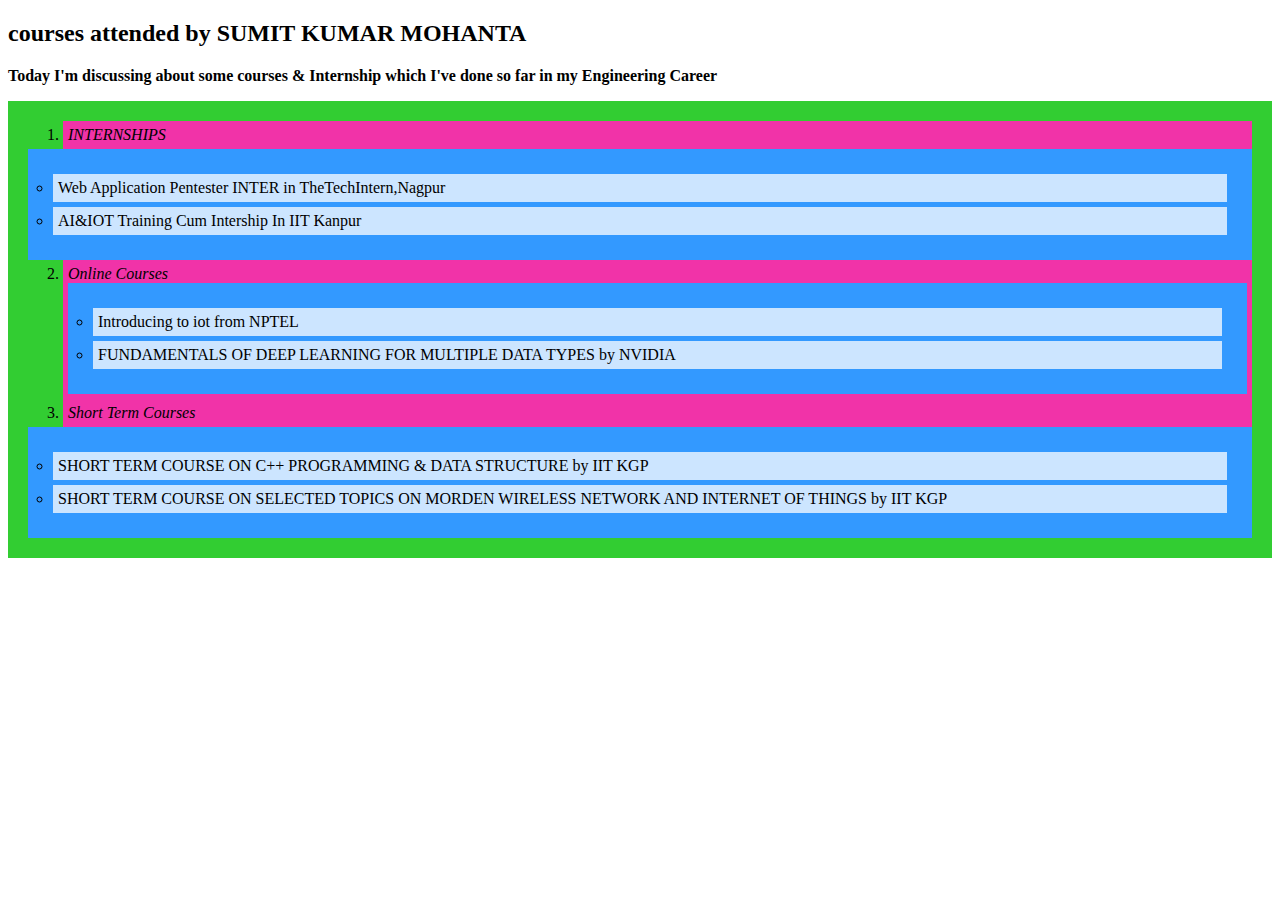
<file: 26thAugtask4.html>
<!DOCTYPE html>
<html>
<head>
<title>COURSES ATTENDED BY SUMIT</title>
<link rel="stylesheet" type="text/css" href="list_css.css">
</head>
<body>
    
<h2>
    <b>courses attended by SUMIT KUMAR MOHANTA</b>
</h2>

<p><strong>Today I'm discussing about some courses & Internship which I've done so far in my Engineering Career</strong></p>
<ol>
    <li><i>INTERNSHIPS</i></li>
    <ul>
        <li>Web Application Pentester INTER in TheTechIntern,Nagpur </li>
        <li>AI&IOT Training Cum Intership In IIT Kanpur</li>
    </ul>
    <li><i>Online Courses</i> 
      <ul>
        <li>Introducing to iot from NPTEL</li>
        <li>FUNDAMENTALS OF DEEP LEARNING FOR MULTIPLE DATA TYPES by NVIDIA</li>
        
      </ul>
    </li>            
    <li><i>Short Term Courses</i></li>
    <ul>
        <li>SHORT TERM COURSE ON C++ PROGRAMMING & DATA STRUCTURE by IIT KGP</li>
        <li>SHORT TERM COURSE ON SELECTED TOPICS ON MORDEN WIRELESS NETWORK AND INTERNET OF THINGS by IIT KGP</li>
    </ul>
    
  </ol>
</body>
</html>
</file>
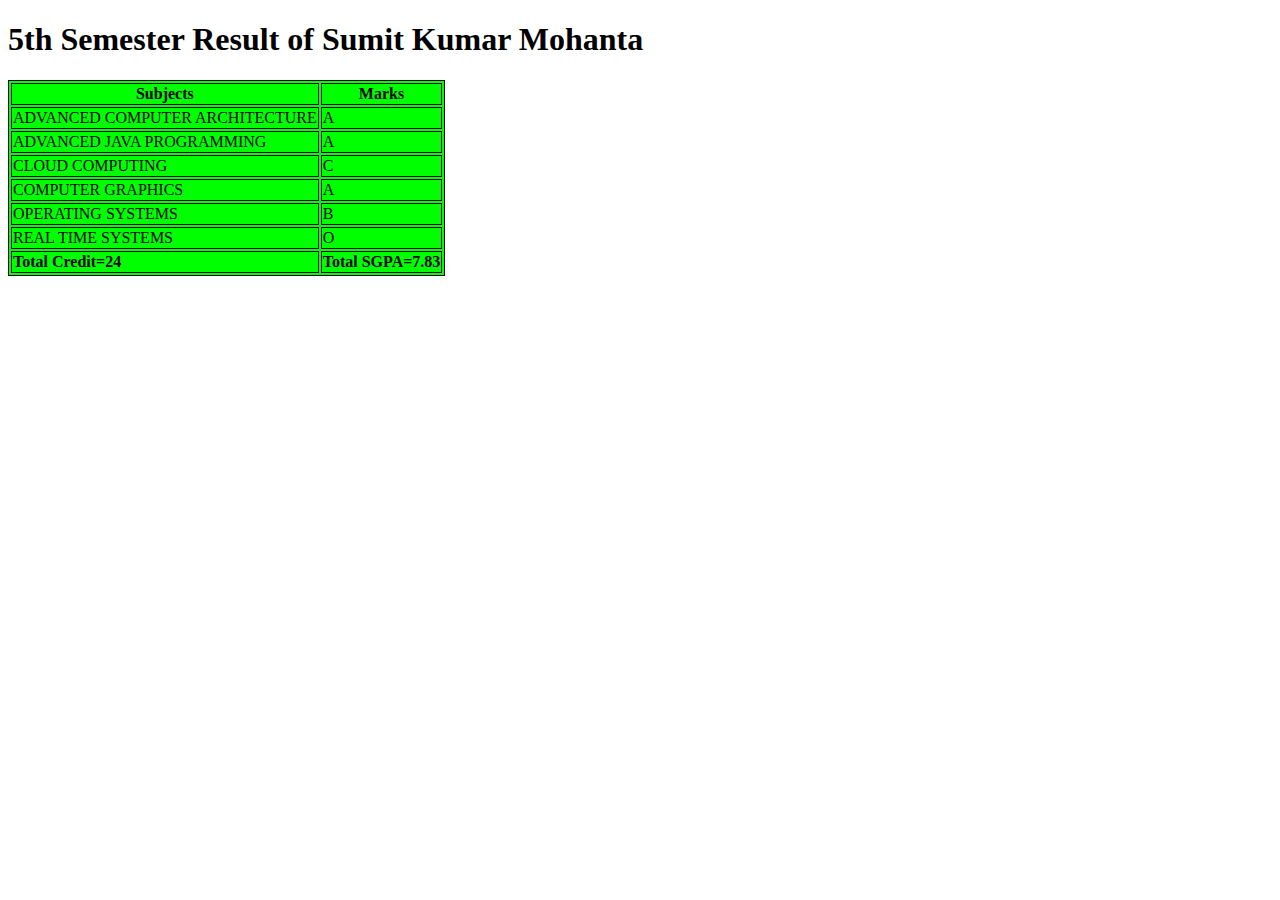
<file: 5thSemresultTable.html>
<!DOCTYPE html>
 <html>
<head>
<style>
table, th, td {
 border: 1px solid black;
 }
 </style>
 </head>
 <body>
<h1>5th Semester Result of Sumit Kumar Mohanta</h1>
 <table style="background-color:#00FF00">
 <tr>
 <th>Subjects</th>
 <th>Marks</th>
 </tr>
 <tr>
 <td>ADVANCED COMPUTER ARCHITECTURE</td>
 <td>A</td>
 </tr>
 <tr>
 <td>ADVANCED JAVA PROGRAMMING</td>
 <td>A</td>
 </tr>
 <tr>
    <td>CLOUD COMPUTING</td>
    <td>C</td>
    </tr>
    <tr>
        <td>COMPUTER GRAPHICS</td>
        <td>A</td>
        </tr>
        <tr>
            <td>OPERATING SYSTEMS</td>
            <td>B</td>
            </tr>
            <tr>
                <td>REAL TIME SYSTEMS</td>
                <td>O</td>
                </tr>
                <td><strong>Total Credit=24</strong></td>
                <td><strong>Total SGPA=7.83</strong></td>
                </tr>
 </table>
 </body>
 </html>
</file>
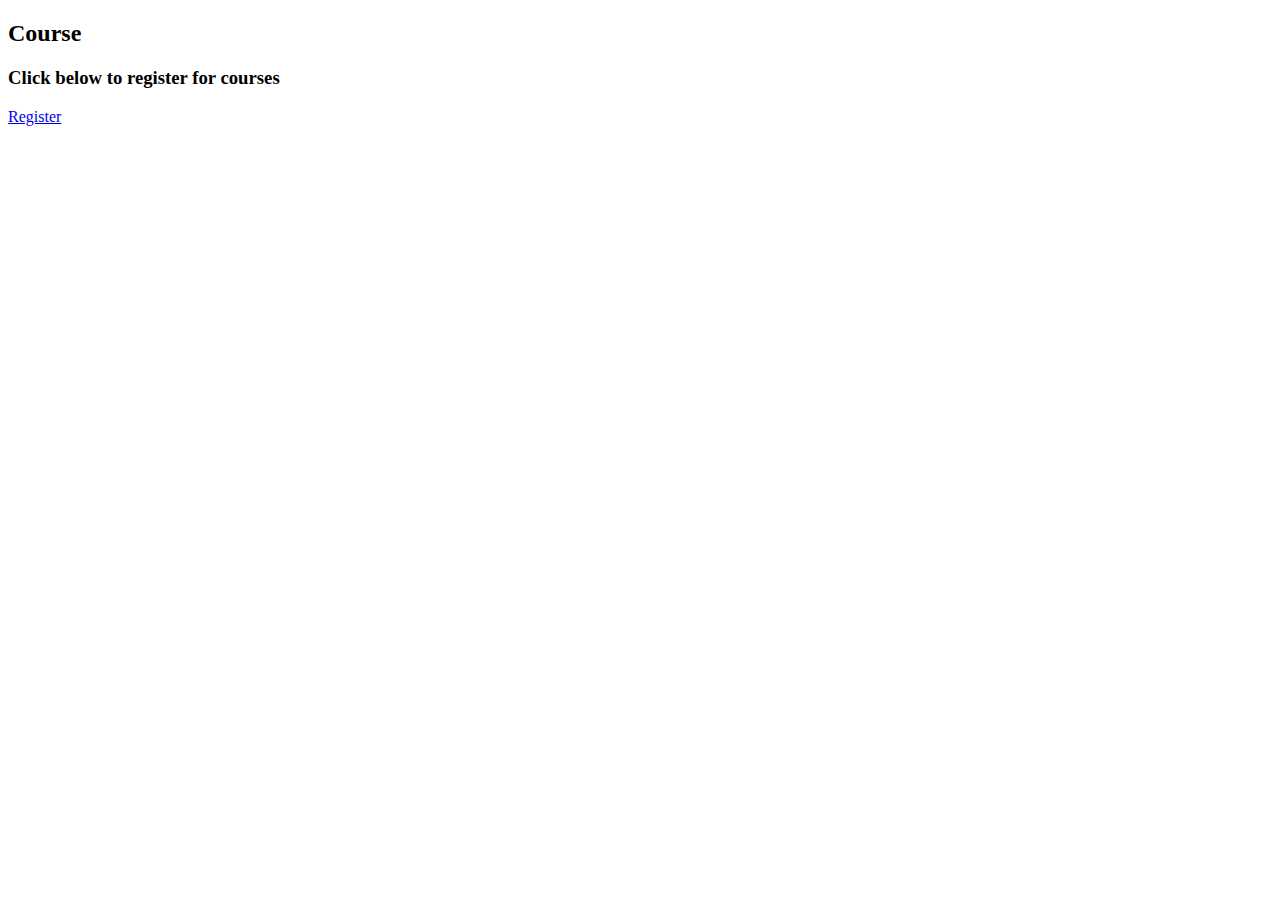
<file: course reg.html>
<!doctype html>
<html>
    <head>
        <title>Register</title>
    </head>
	<body>
	    <h2>Course</h2>
		<h3>Click below to register for courses</h3>
        <a href="file:///C:/Users/Sumit/Desktop/HTML/31staugust/register.html">Register</a>
	</body>
</html>
</file>
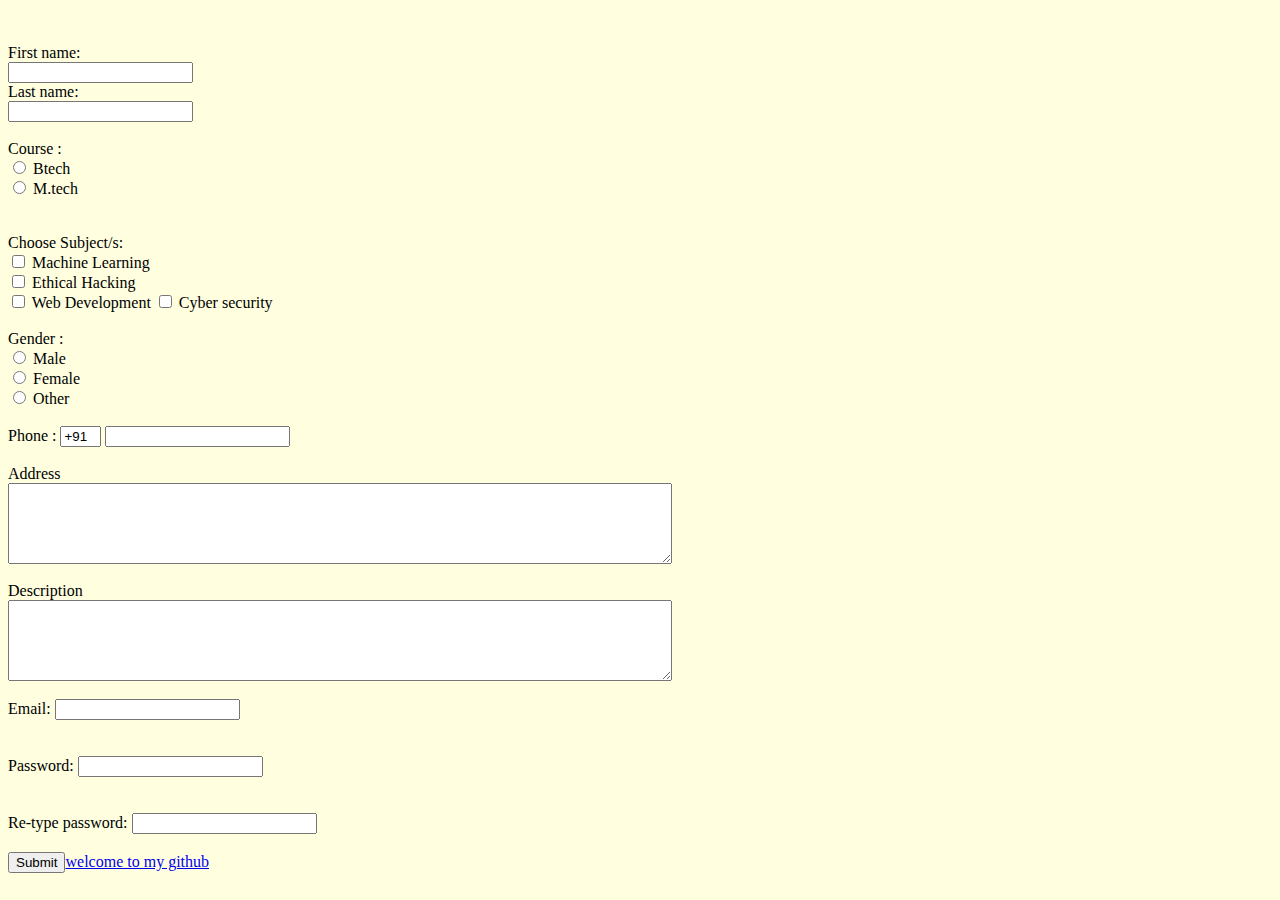
<file: formattribute.html>
<Html>  
    <head>   
    <title>  
    Registration Page  
    </title>  
    </head>  
    <body bgcolor="Lightyellow">  
    <br>  
    <br>  
    <form>  
    
    <label for="fname">First name:</label><br>
      <input type="text" id="fname" name="fname"><br>
      <label for="lname">Last name:</label><br>
      <input type="text" id="lname" name="lname">
      <br>
      <br>
    <label>   
    Course :  
    </label> 
    <br>  
      <input type="radio" id="B.tech" name="Course" value="B.tech">
      <label for="male">Btech</label><br>
      <input type="radio" id="M.tech" name="Course" value="M.tech">
      <label for="female">M.tech</label><br>  
    
    <br>  
    <br>  
    <label>  
    Choose Subject/s:
    </label>
    <br>
    <input type="checkbox" id="Subject" name="Subjec" value="Machine Learning">
      <label for="Subject"> Machine Learning</label><br>
      <input type="checkbox" id="Subject" name="Subject" value="Ethical Hacking">
      <label for="Subject"> Ethical Hacking</label><br>
      <input type="checkbox" id="Subject" name="Subject" value="Web Development">
      <label for="Subject"> Web Development</label> 
      <input type="checkbox" id="Subject" name="Subject" value="Cyber security">
      <label for="Subject"> Cyber security</label> 
      <br>
      <br>
     <label> 
    Gender :  
    </label><br>  
    <input type="radio" name="male"/> Male <br>  
    <input type="radio" name="female"/> Female <br>  
    <input type="radio" name="other"/> Other  
    <br>  
    <br>  
    
    <label>   
    Phone :  
    </label>  
    <input type="text" name="country code"  value="+91" size="2"/>   
    <input type="number" name="phone" size="10"/> <br> <br>  
    Address  
    <br>  
    <textarea cols="80" rows="5" value="address">  
    </textarea>  
    <br> <br>  
    Description 
    <br>  
    <textarea cols="80" rows="5" value="address">  
    </textarea>  
    <br> <br>  
    Email:  
    <input type="email" id="email" name="email"/> <br>    
    <br> <br>  
    Password:  
    <input type="Password" id="pass" name="pass"> <br>   
    <br> <br>  
    Re-type password:  
    <input type="Password" id="repass" name="repass"> <br> <br>  
    <a href="https://github.com/SumitkumarMohanta"><input type="button" value="Submit"/>welcome to my github </a>  
    </form>  
    </body>  
    </html>
</file>
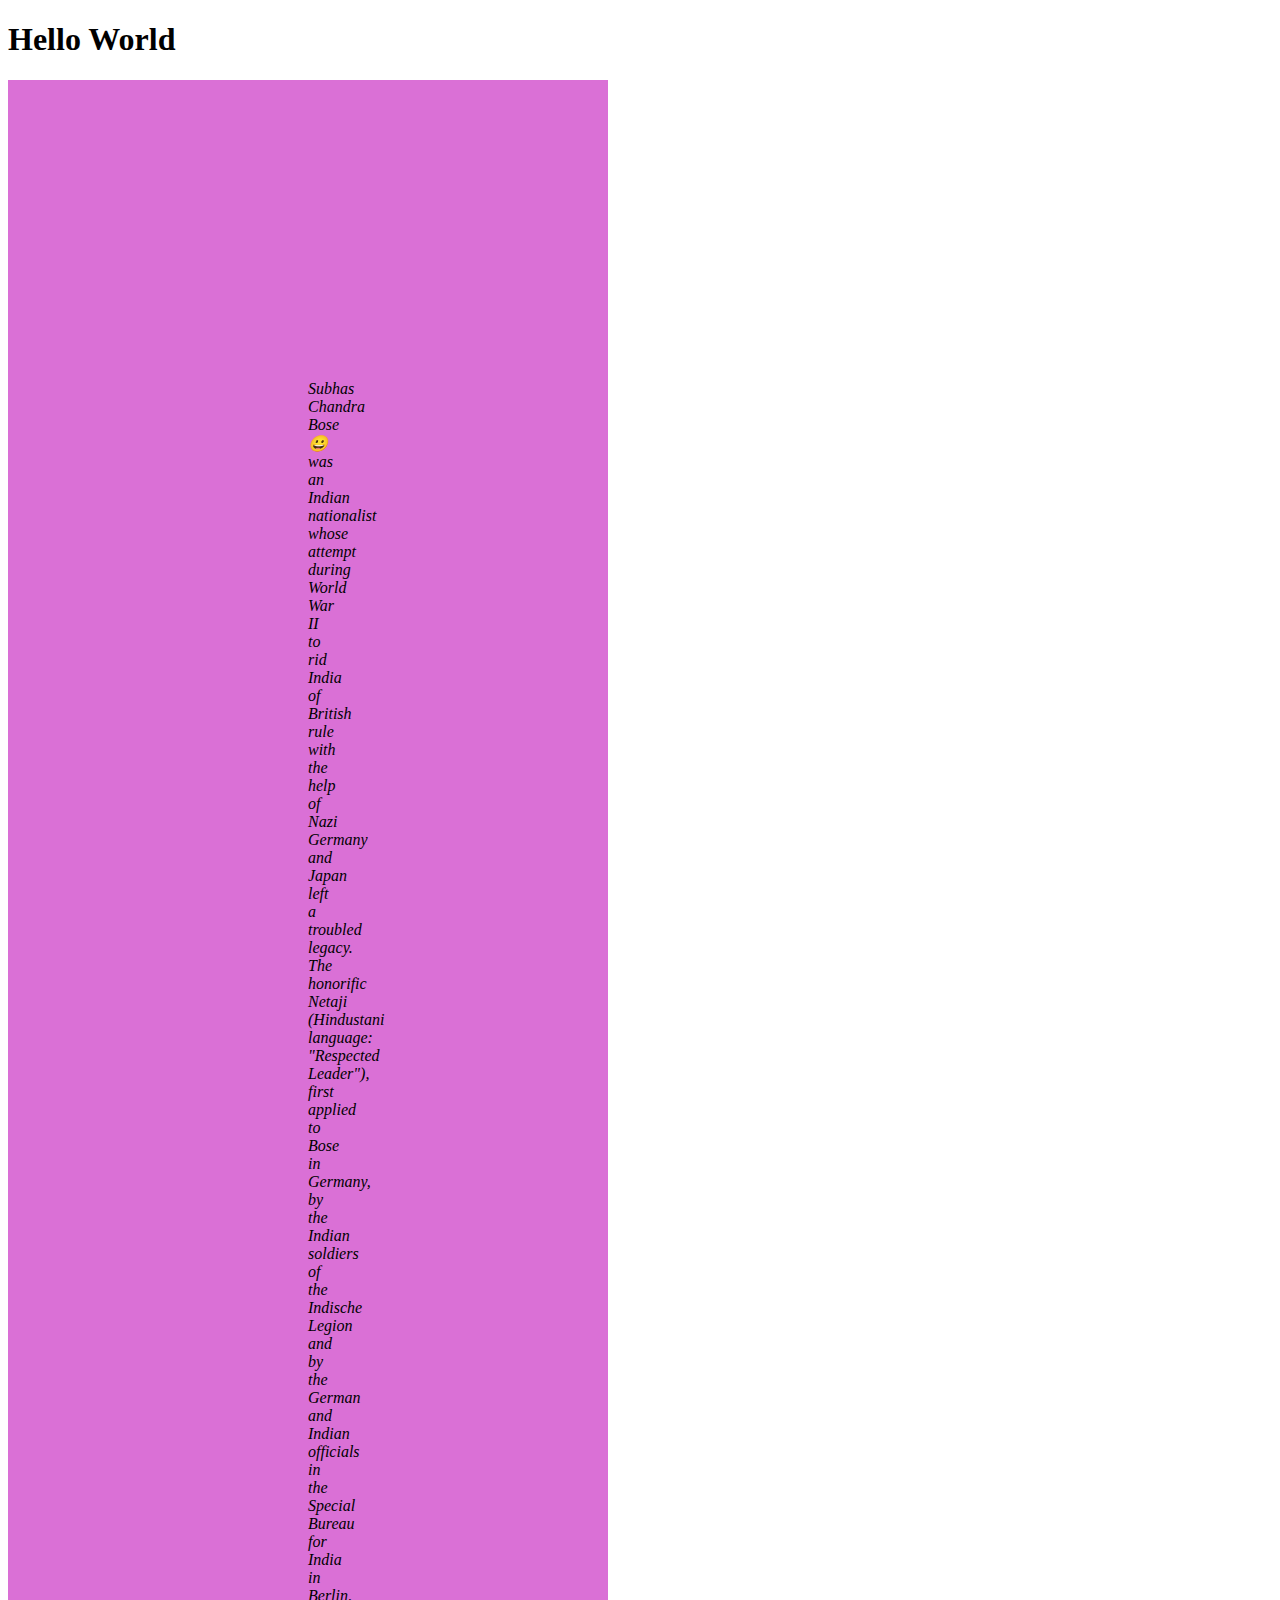
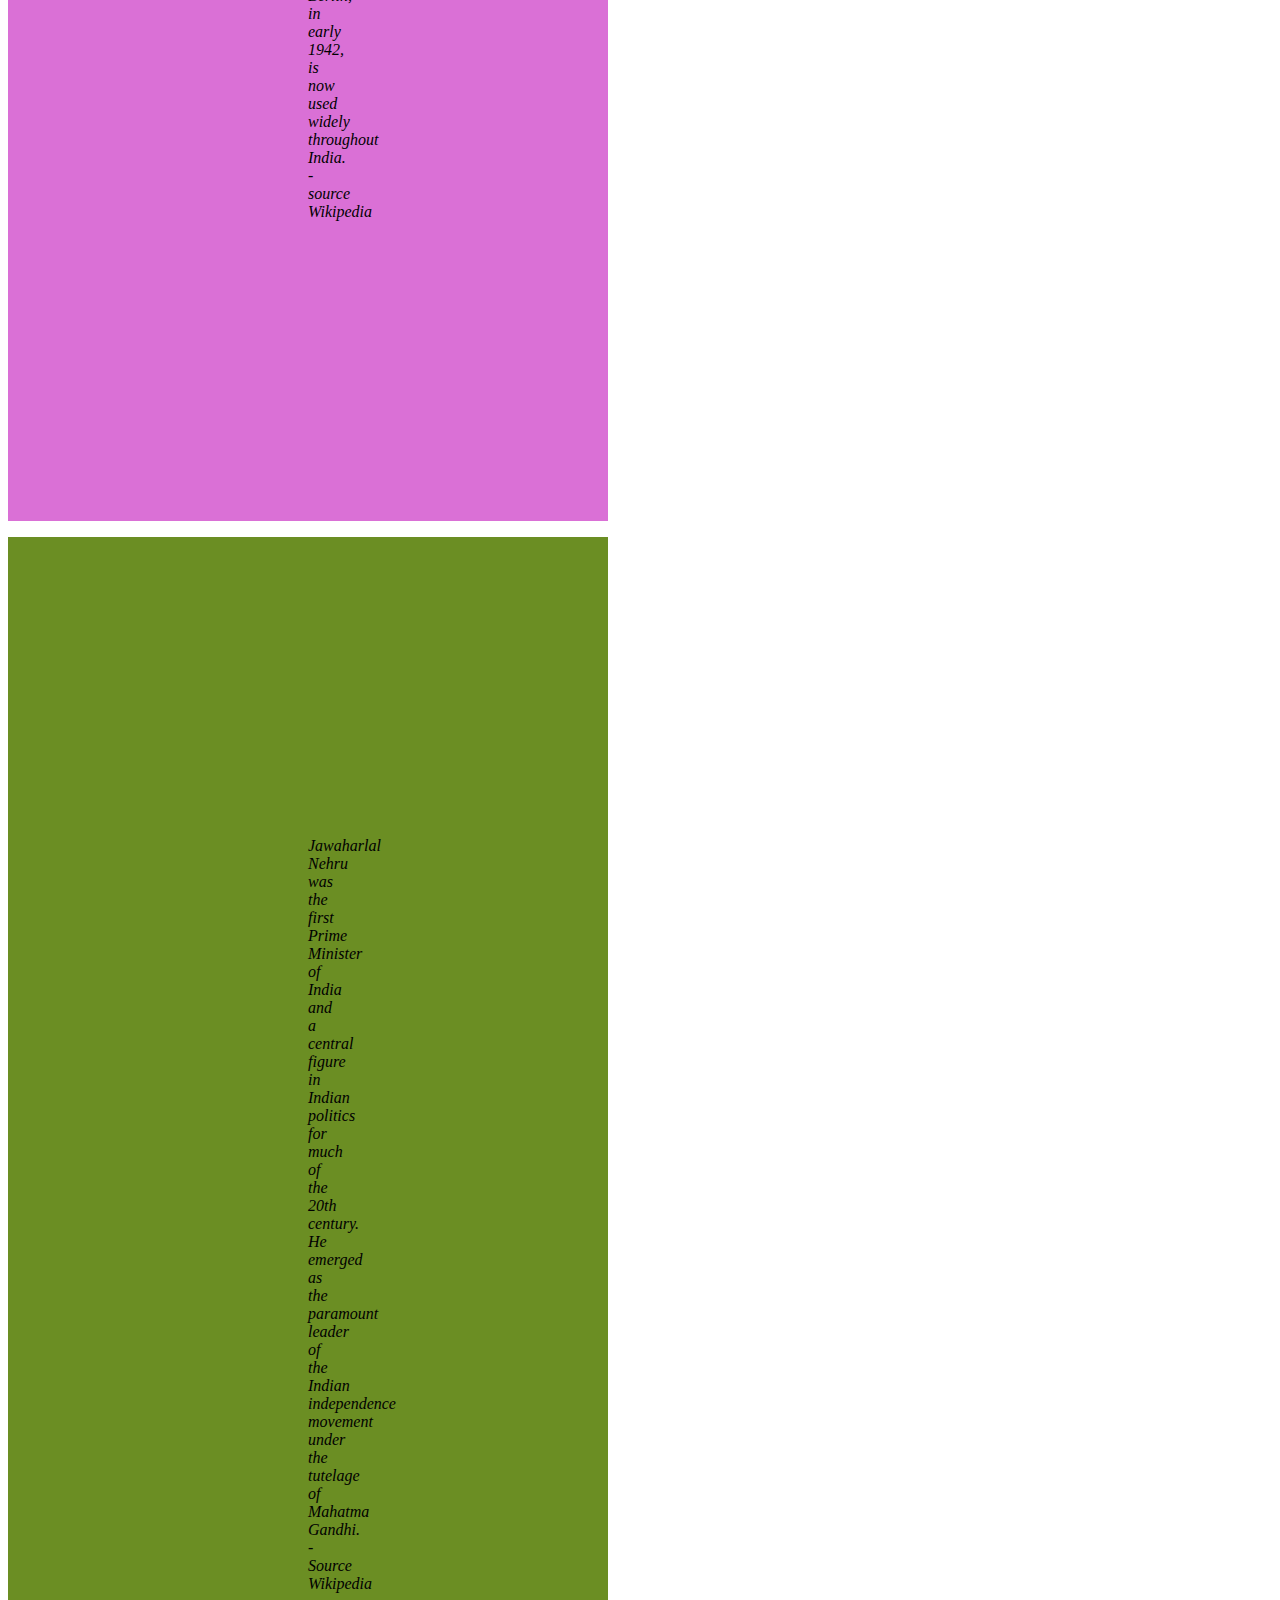
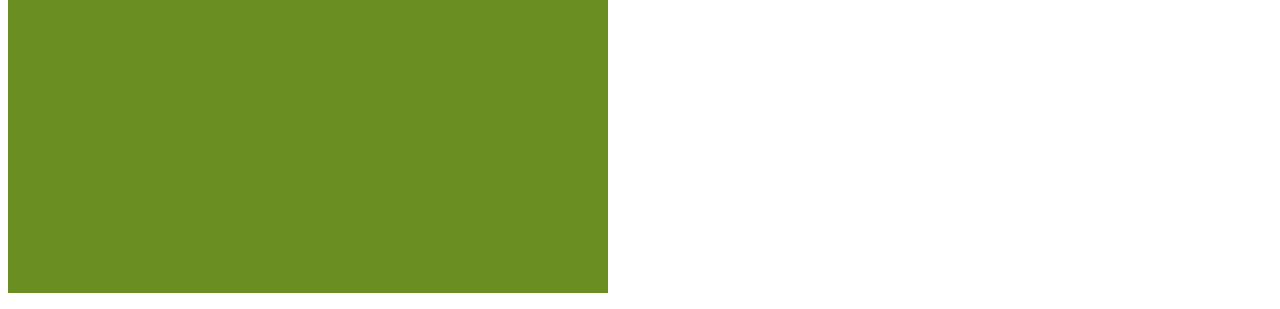
<file: paragraph.html>
<!DOCTYPE html>
<html>
    <head>
        <style> 
            [class$="sumit"] {
              background:orchid;
            }
            </style>
        <title>extrenal css</title>
        <link rel="stylesheet" type="text/css" href="padding.css">
    </head>
    <body>
        <h1> Hello World</h1>
        <p class="sumit">
            <i> Subhas Chandra Bose &#128512; was an Indian nationalist whose attempt during World War II to rid India of  
        British rule with the help of Nazi Germany and Japan left a troubled legacy. 
        The honorific Netaji (Hindustani language: "Respected Leader"), first applied to Bose in Germany, 
        by the Indian soldiers of the Indische Legion and by the German and Indian officials 
        in the Special Bureau for India in Berlin, in early 1942, is now used widely throughout India. -source Wikipedia</i>
        </p> 
		<p>  <!-- this <p>&</p> indicates the paragraph tag where -->
<i>Jawaharlal Nehru was the first Prime Minister of India and a central figure in  
Indian politics for much of the 20th century. He emerged as the paramount leader of the Indian  
independence movement under the tutelage of Mahatma Gandhi. -Source Wikipedia</i> </p> 
    </body>
</html>
</file>
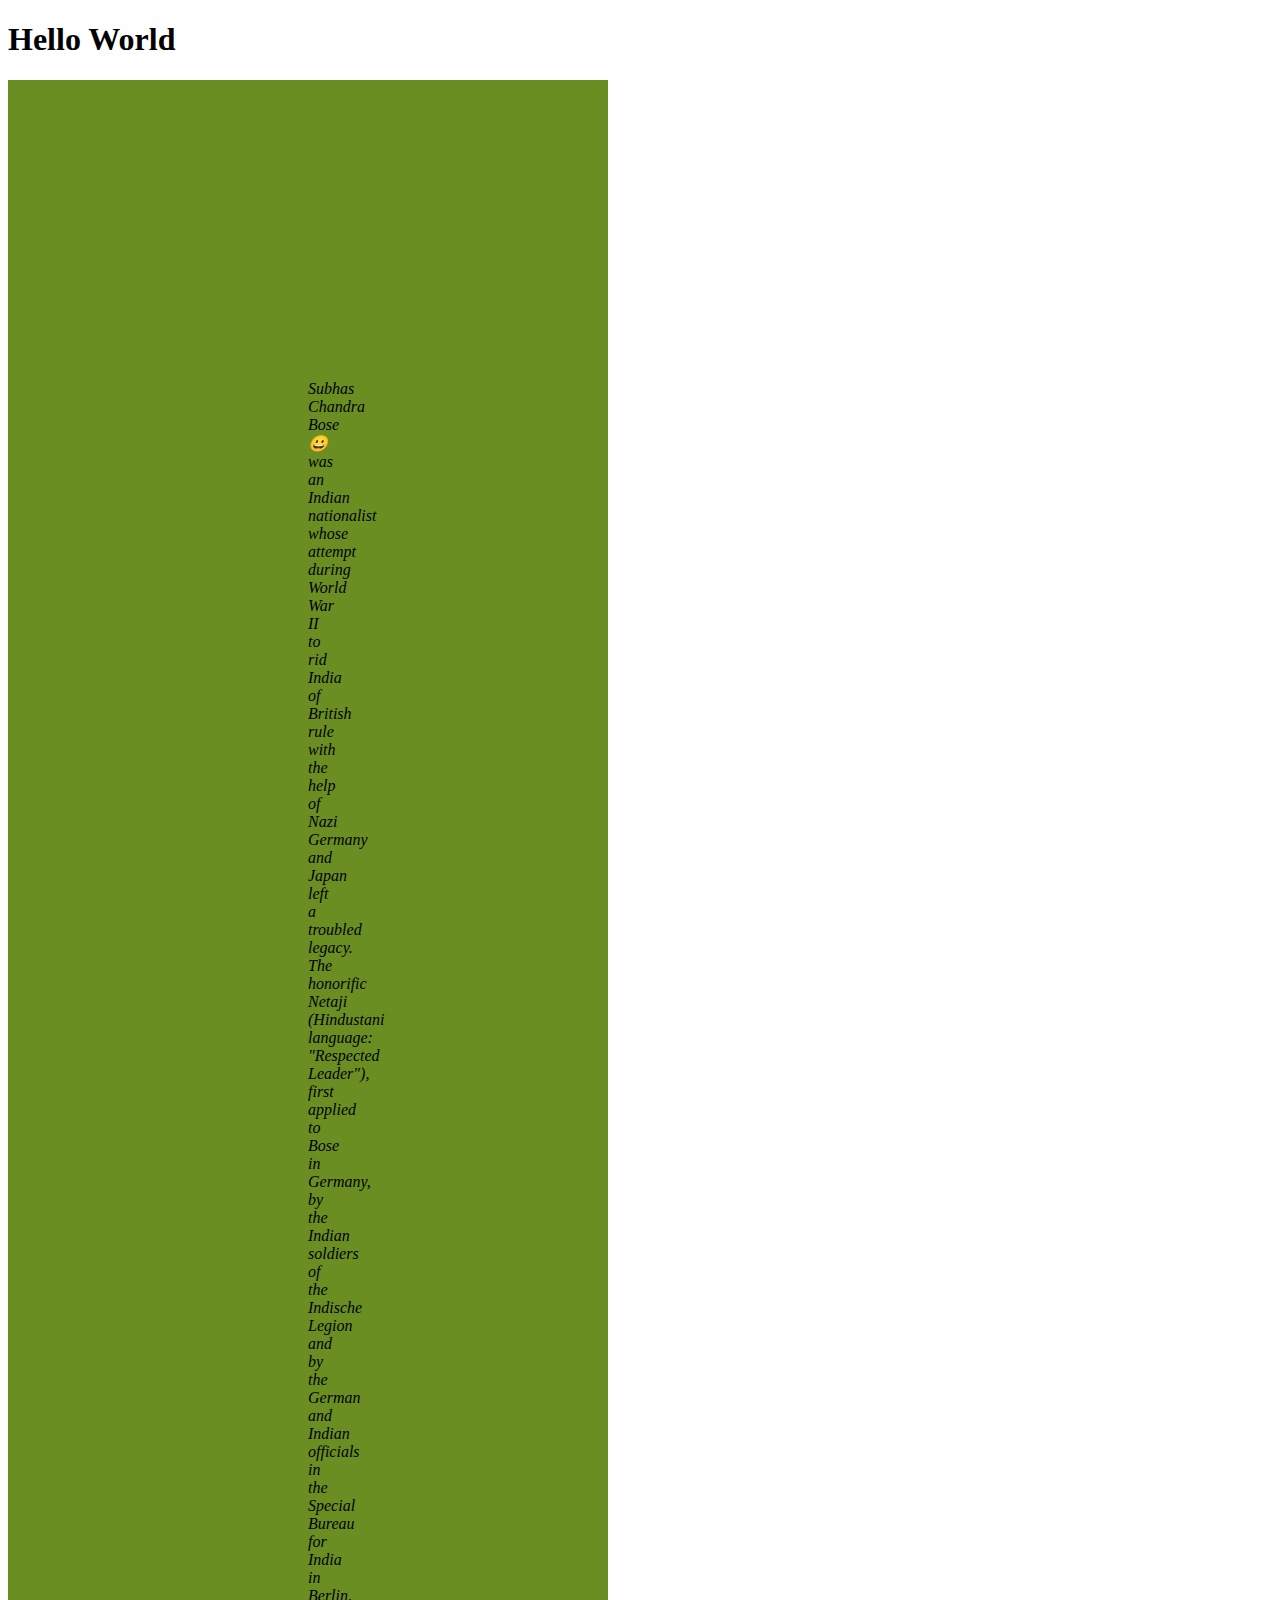
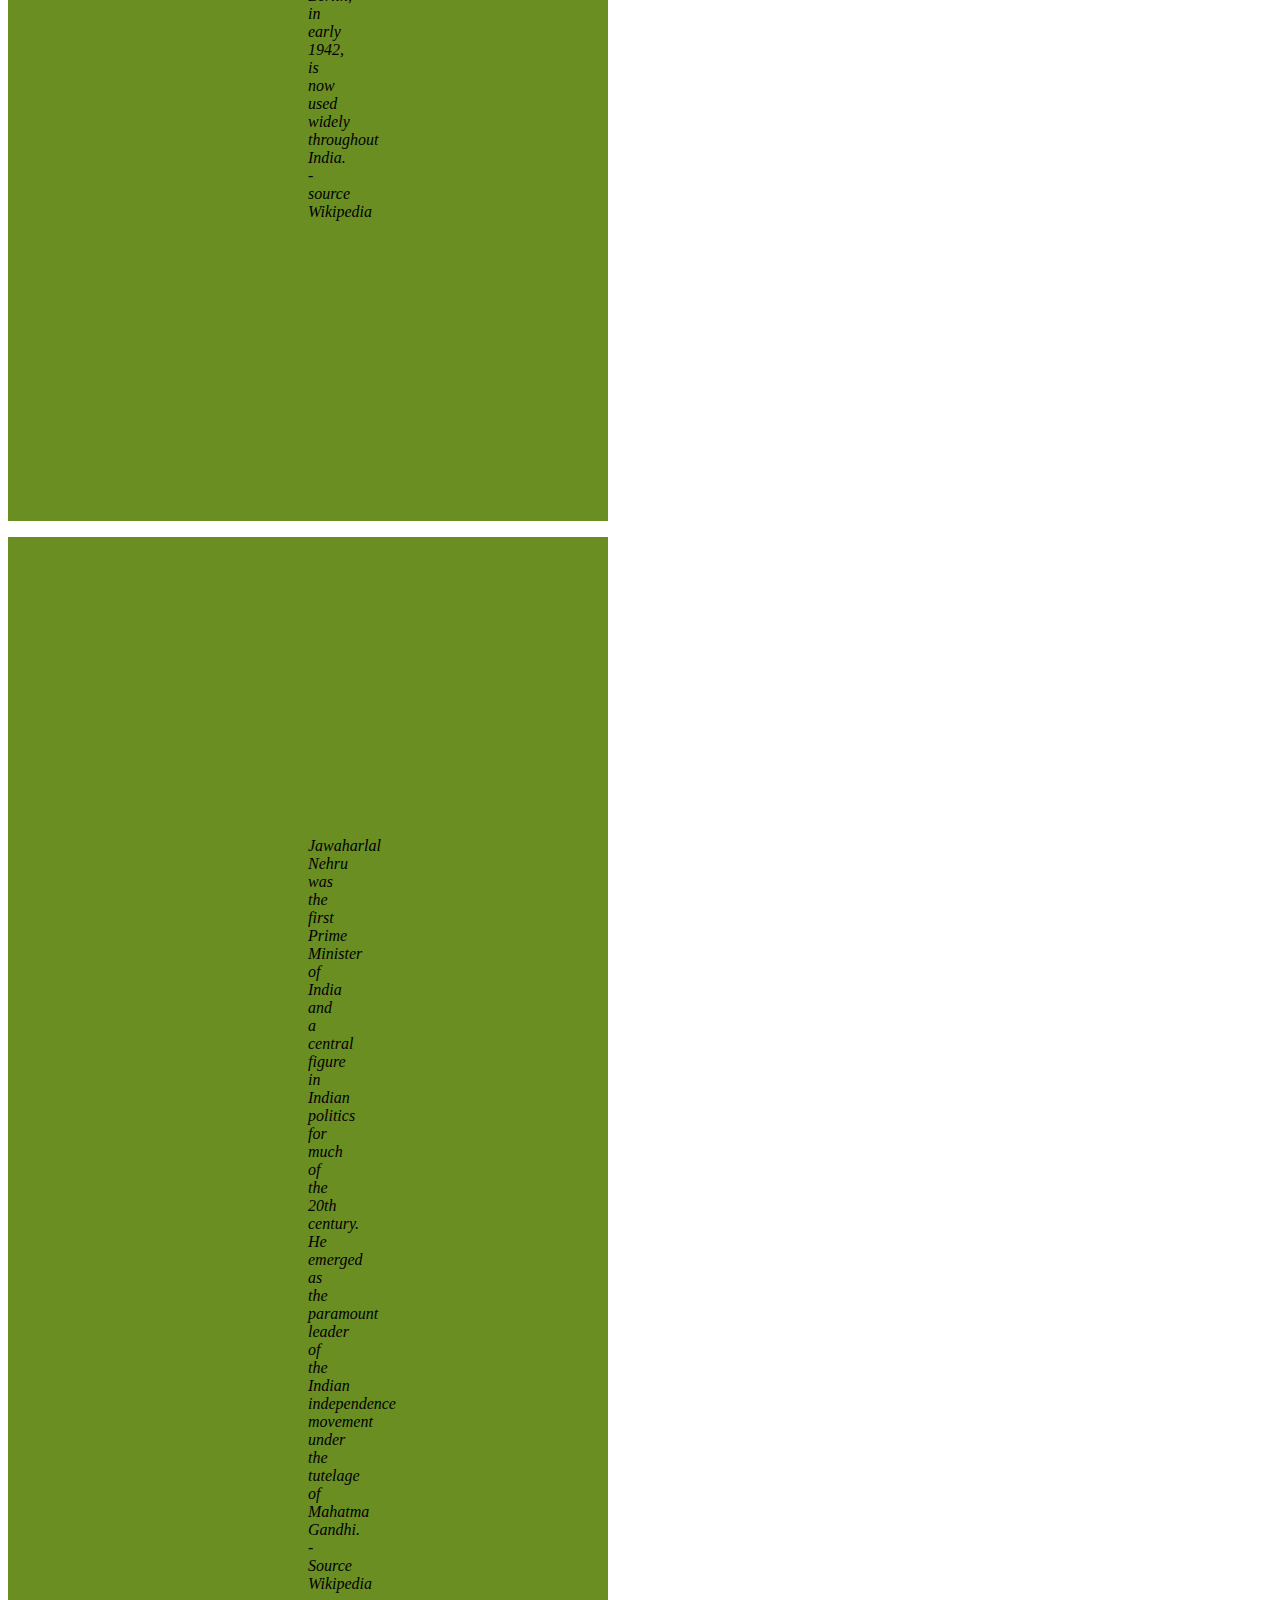
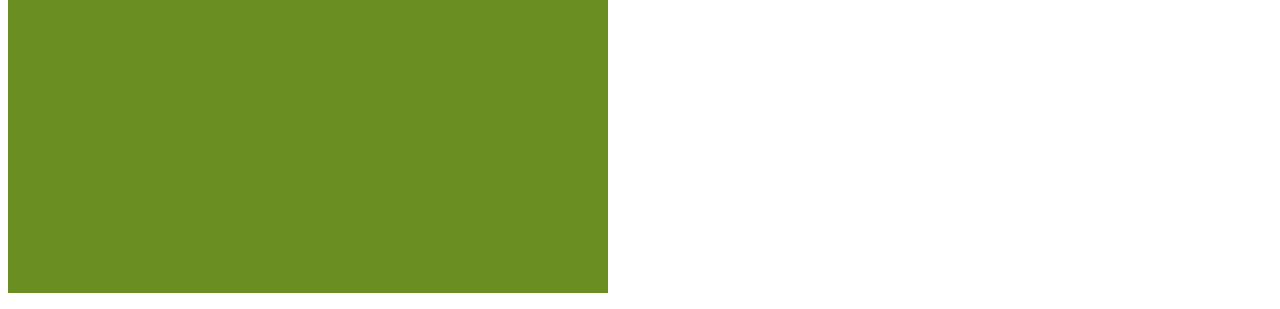
<file: paragraphwithmargin.html>
<!DOCTYPE html>
<html>
    <head>
        <title>extrenal css</title>
        <link rel="stylesheet" type="text/css" href="padding.css">
    </head>
    <body>
        <h1> Hello World</h1>
        <p>
            <i> Subhas Chandra Bose &#128512; was an Indian nationalist whose attempt during World War II to rid India of  
        British rule with the help of Nazi Germany and Japan left a troubled legacy. 
        The honorific Netaji (Hindustani language: "Respected Leader"), first applied to Bose in Germany, 
        by the Indian soldiers of the Indische Legion and by the German and Indian officials 
        in the Special Bureau for India in Berlin, in early 1942, is now used widely throughout India. -source Wikipedia</i>
        </p> 
		<p>  <!-- this <p>&</p> indicates the paragraph tag where -->
<i>Jawaharlal Nehru was the first Prime Minister of India and a central figure in  
Indian politics for much of the 20th century. He emerged as the paramount leader of the Indian  
independence movement under the tutelage of Mahatma Gandhi. -Source Wikipedia</i> </p> 
    </body>
</html>
</file>
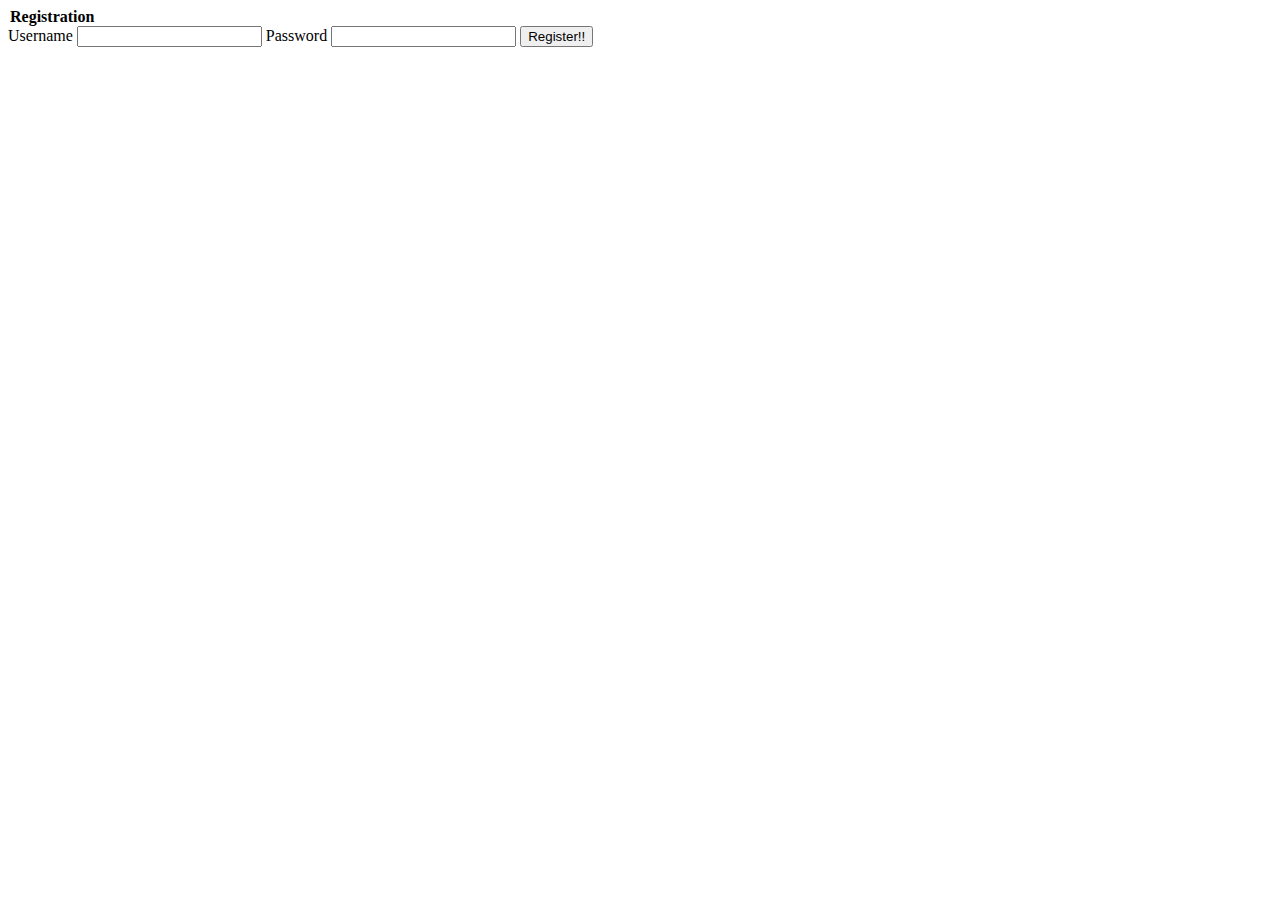
<file: register.html>
<!DOCTYPE html>
<html>
<head>
	<title>Courses</title>
</head>
<body>
	<form action="https://www.w3schools.com/html/html_forms.asp" method="post">
  <legend><b>Registration</b></legend>
    <label for="name">Username</label>
    <input type="text" name="name" id="name"/>

    <label for="name">Password</label>
    <input type="text" name="name" id="name"/>
    <button>Register!!
    </button>
</form>
</body>
</html>
</file>
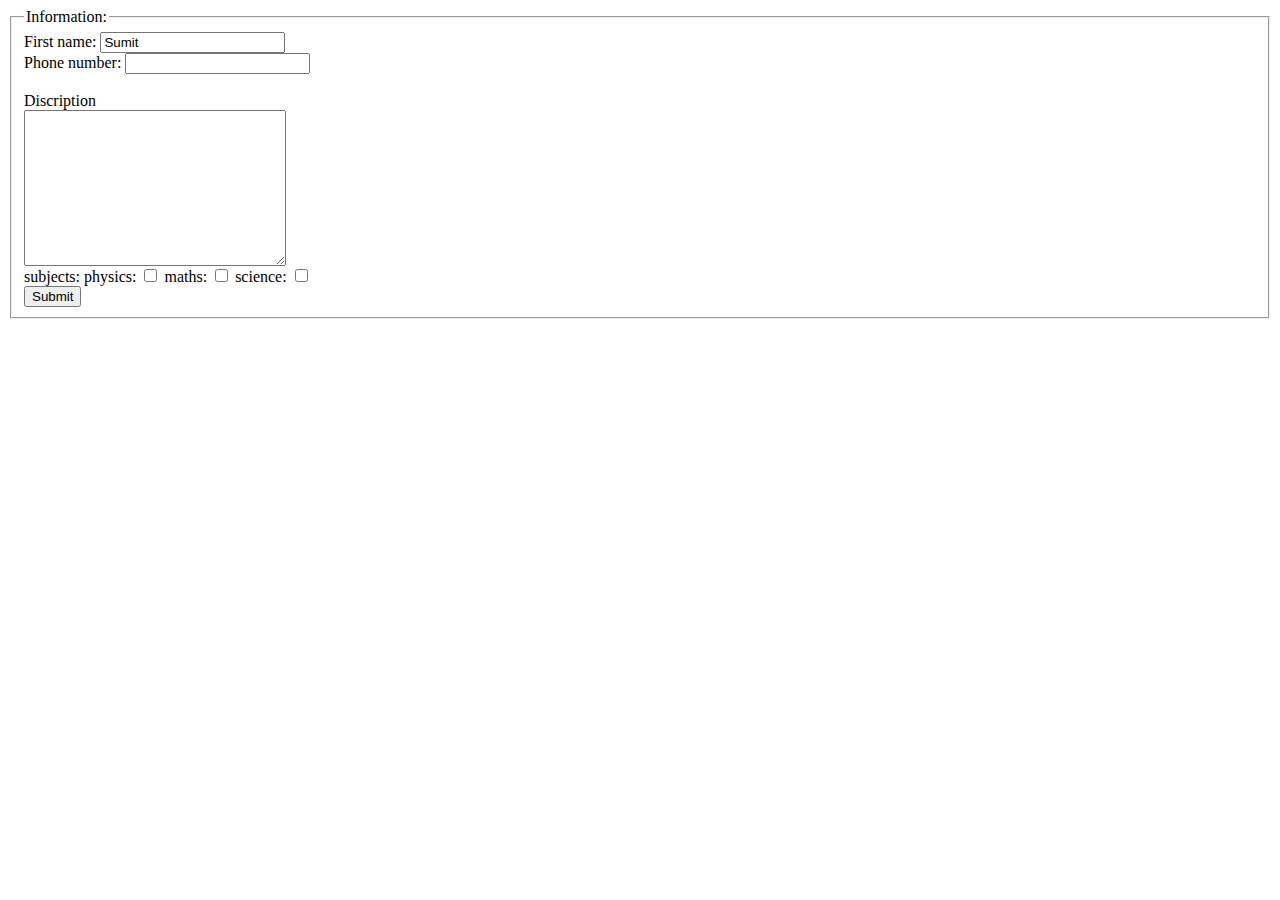
<file: task2d4.html>
<head>
    <meta charset="UTF-8">
    <meta name="viewport" content="width=device-width, initial-scale=1.0">
    <title>Document</title>
</head>
<body>
    <form >
        <fieldset>
          <legend>Information:</legend>
          <label for="fname">First name:</label>
          <input type="text" id="fname" name="fname" value="Sumit"><br>
          <label for="lname">Phone number:</label>
          <input type="text" id="lname" name="lname" ><br><br>
          <label for="discrption">Discription</label><br>
          <textarea name="message" rows="10" cols="30"></textarea><br>
          <label for="subjects">subjects:</label>
          <label for="subjects">physics:</label>
          <input type="checkbox" name="physics" >
          <label for="subjects">maths:</label>
          <input type="checkbox" name="maths" >
          <label for="subjects">science:</label>
          <input type="checkbox" name="science" ><br>
          <button type="submit"  value="Submit">Submit</button>

        </fieldset>
      </form>
      
</body>
</html>
</file>
<file: list_css.css>
ol {
    background: #32CD32;
    padding: 20px;
  }
  
  ul {
    background: #3399ff;
    padding: 20px;
  }
  
  ol li {
    background: #f133a8;
    padding: 5px;
    margin-left: 35px;
  }
  
  ul li {
    background: #cce5ff;
    margin: 5px;
  }
</file>
<file: padding.css>
p {
    width: 300px;
    padding: 300px;
    box-sizing: border-box;
    background-color:olivedrab;
  }
</file>
